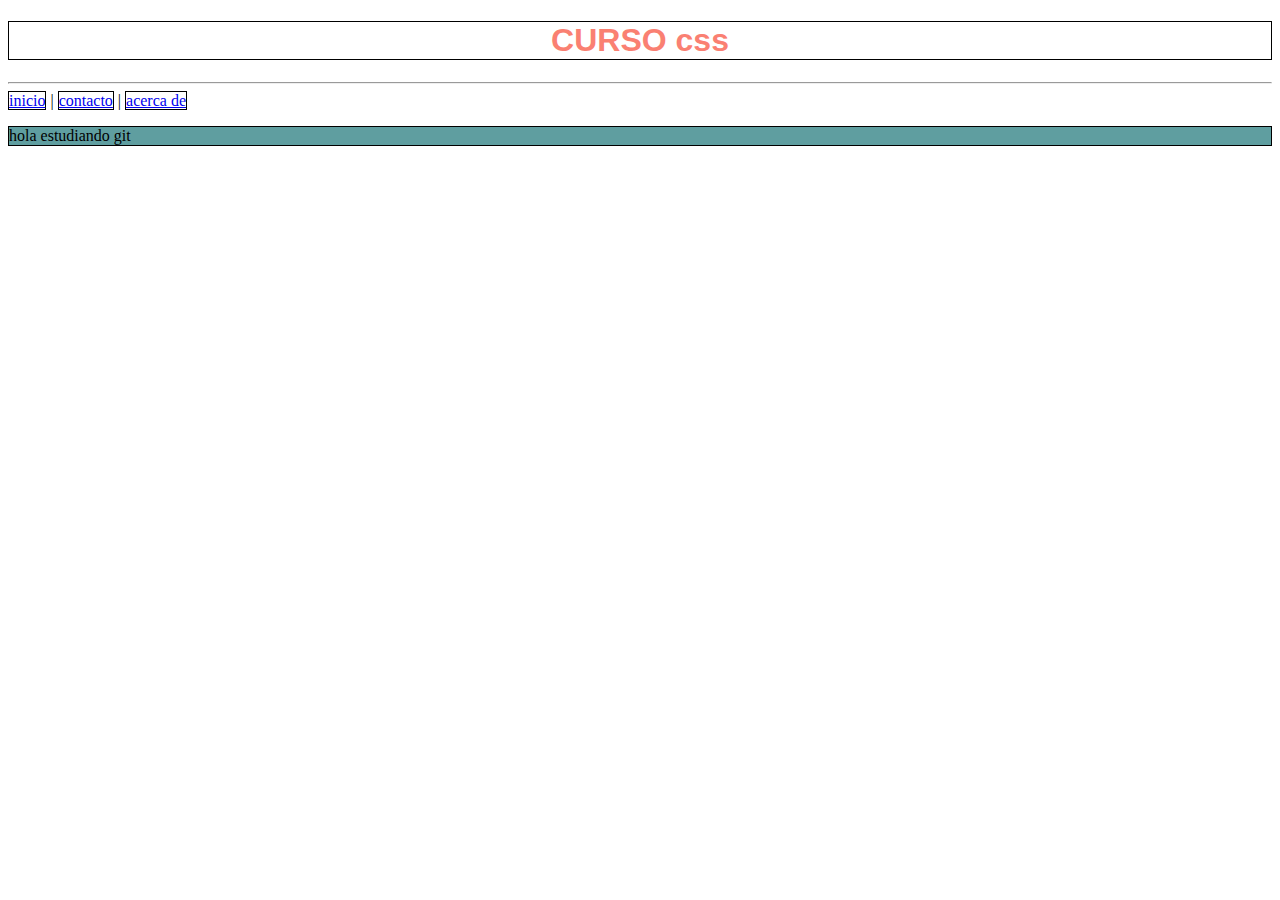
<file: index.html>
<!DOCTYPE html>
<html lang="en">
  <head>
    <meta charset="UTF-8" />
    <meta http-equiv="X-UA-Compatible" content="IE=edge" />
    <meta name="viewport" content="width=device-width, initial-scale=1.0" />
    <title>Document</title>

    <link rel="stylesheet" href="styles.css" />
  </head>
  <body >
    <h1
      style="
        color: salmon;
        font-family: 'Gill Sans', 'Gill Sans MT', Calibri, 'Trebuchet MS',
          sans-serif;
      "
    >
      CURSO css
    </h1>

    <hr />

    <a href="index.html"> inicio</a>
    |
    <a href="contacto.html" > contacto</a>
    |
    <a href="acerca.html"> acerca de </a>
    <p>hola estudiando git</p>


  </body>
</html>
</file>
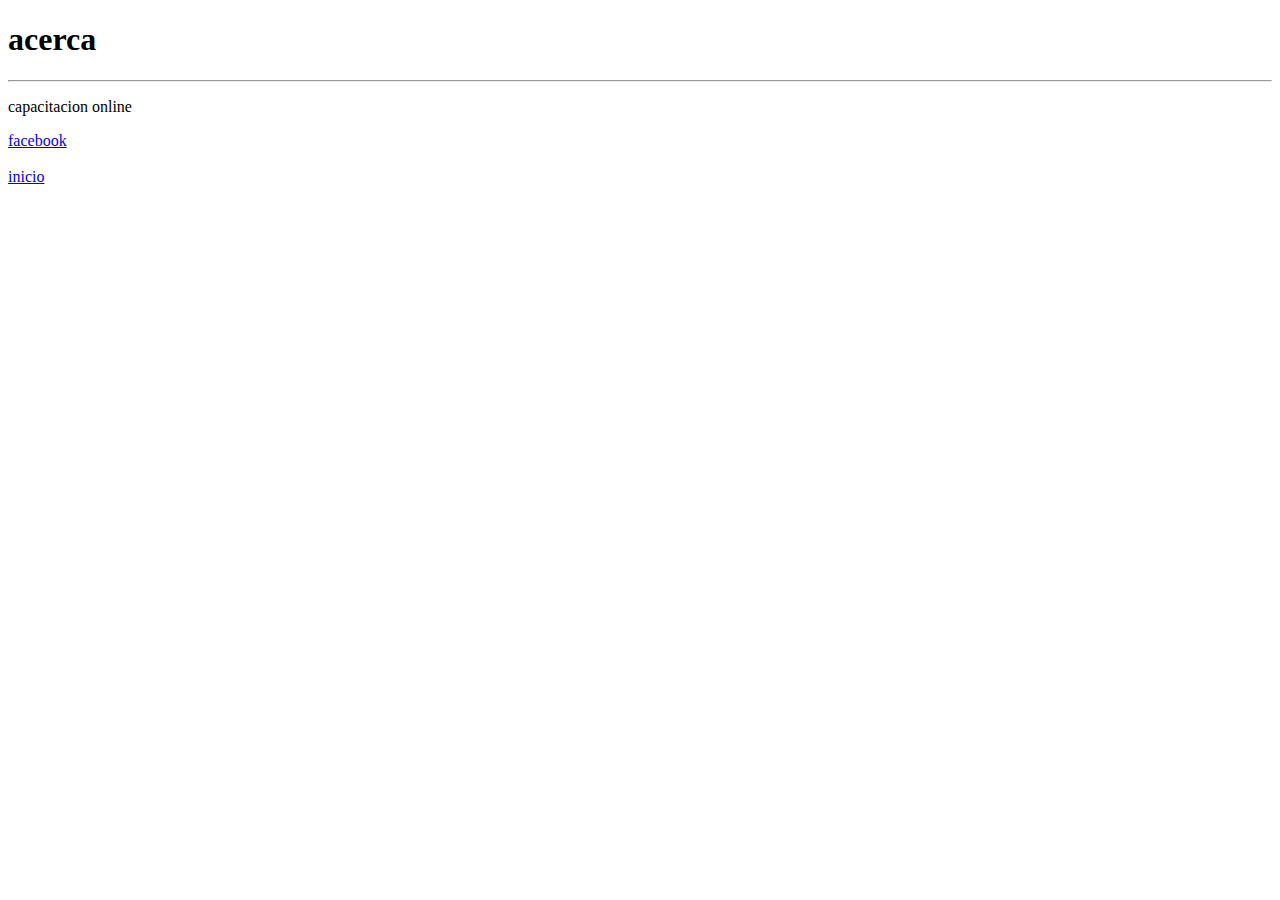
<file: acerca.html>
<!DOCTYPE html>
<html lang="en">
  <head>
    <meta charset="UTF-8" />
    <meta http-equiv="X-UA-Compatible" content="IE=edge" />
    <meta name="viewport" content="width=device-width, initial-scale=1.0" />
    <title>Document</title>
  </head>
  <body>
    <h1>acerca</h1>
    <hr />
    <p>capacitacion online</p>
    <a href="https://www.facebook.com/" target="_blank"> facebook</a>
    <br />
    <br />
    <a href="index.html"> inicio</a>
  </body>
</html>
</file>
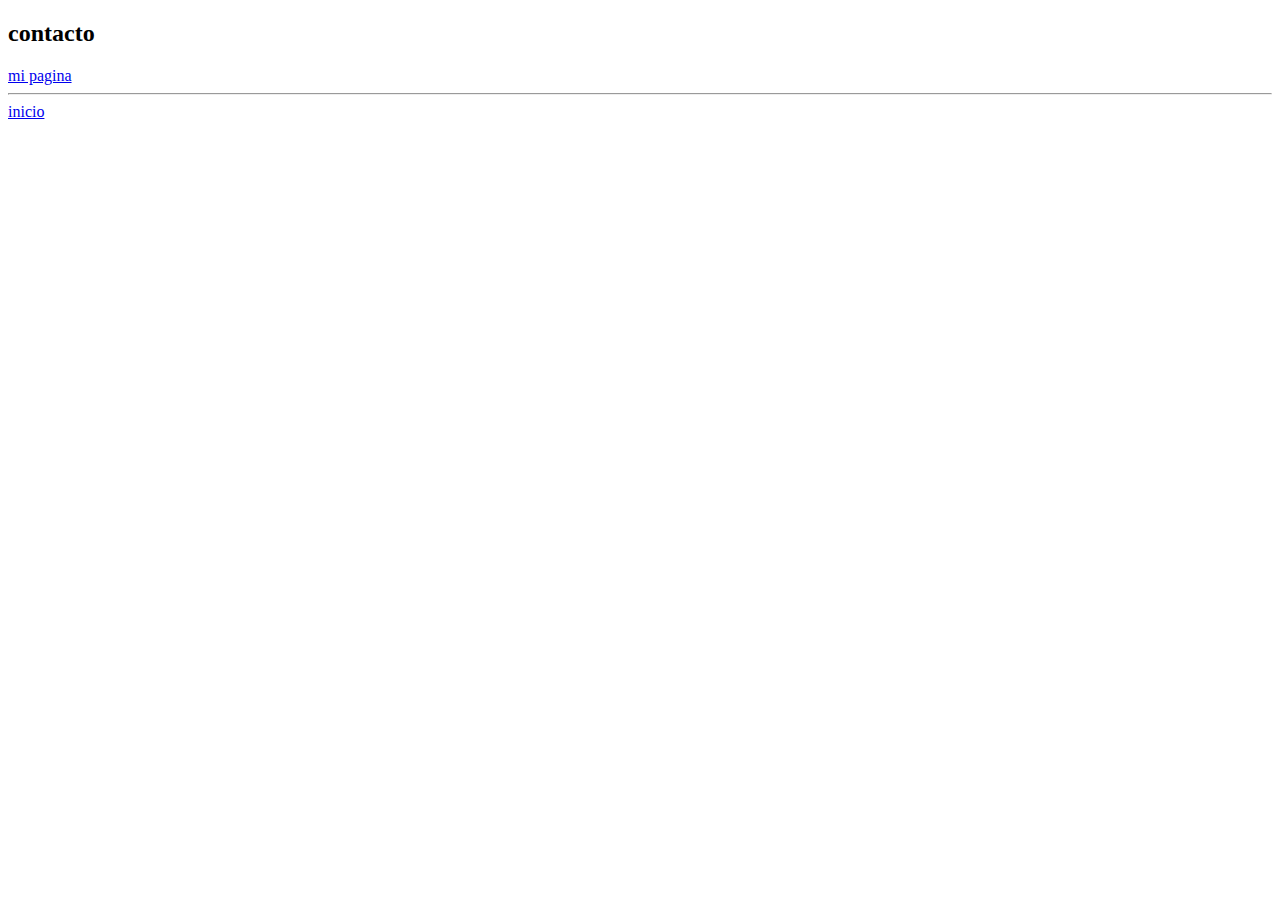
<file: contacto.html>
<!DOCTYPE html>
<html lang="en">
  <head>
    <meta charset="UTF-8" />
    <meta http-equiv="X-UA-Compatible" content="IE=edge" />
    <meta name="viewport" content="width=device-width, initial-scale=1.0" />
    <title>pagina 1</title>
  </head>
  <body>
    <h2>contacto</h2>

    <a href="https://www.facebook.com/rusvel.puchochilario" target="_blank">
      mi pagina</a
    >
    <hr />
    <a href="index.html"> inicio</a>
  </body>
</html>
</file>
<file: styles.css>
h1{
  text-align: center;
}
h1, p,a, h2,img{
  border: 1px solid black;
  
}
p{
  background-color: cadetblue;
}
</file>
